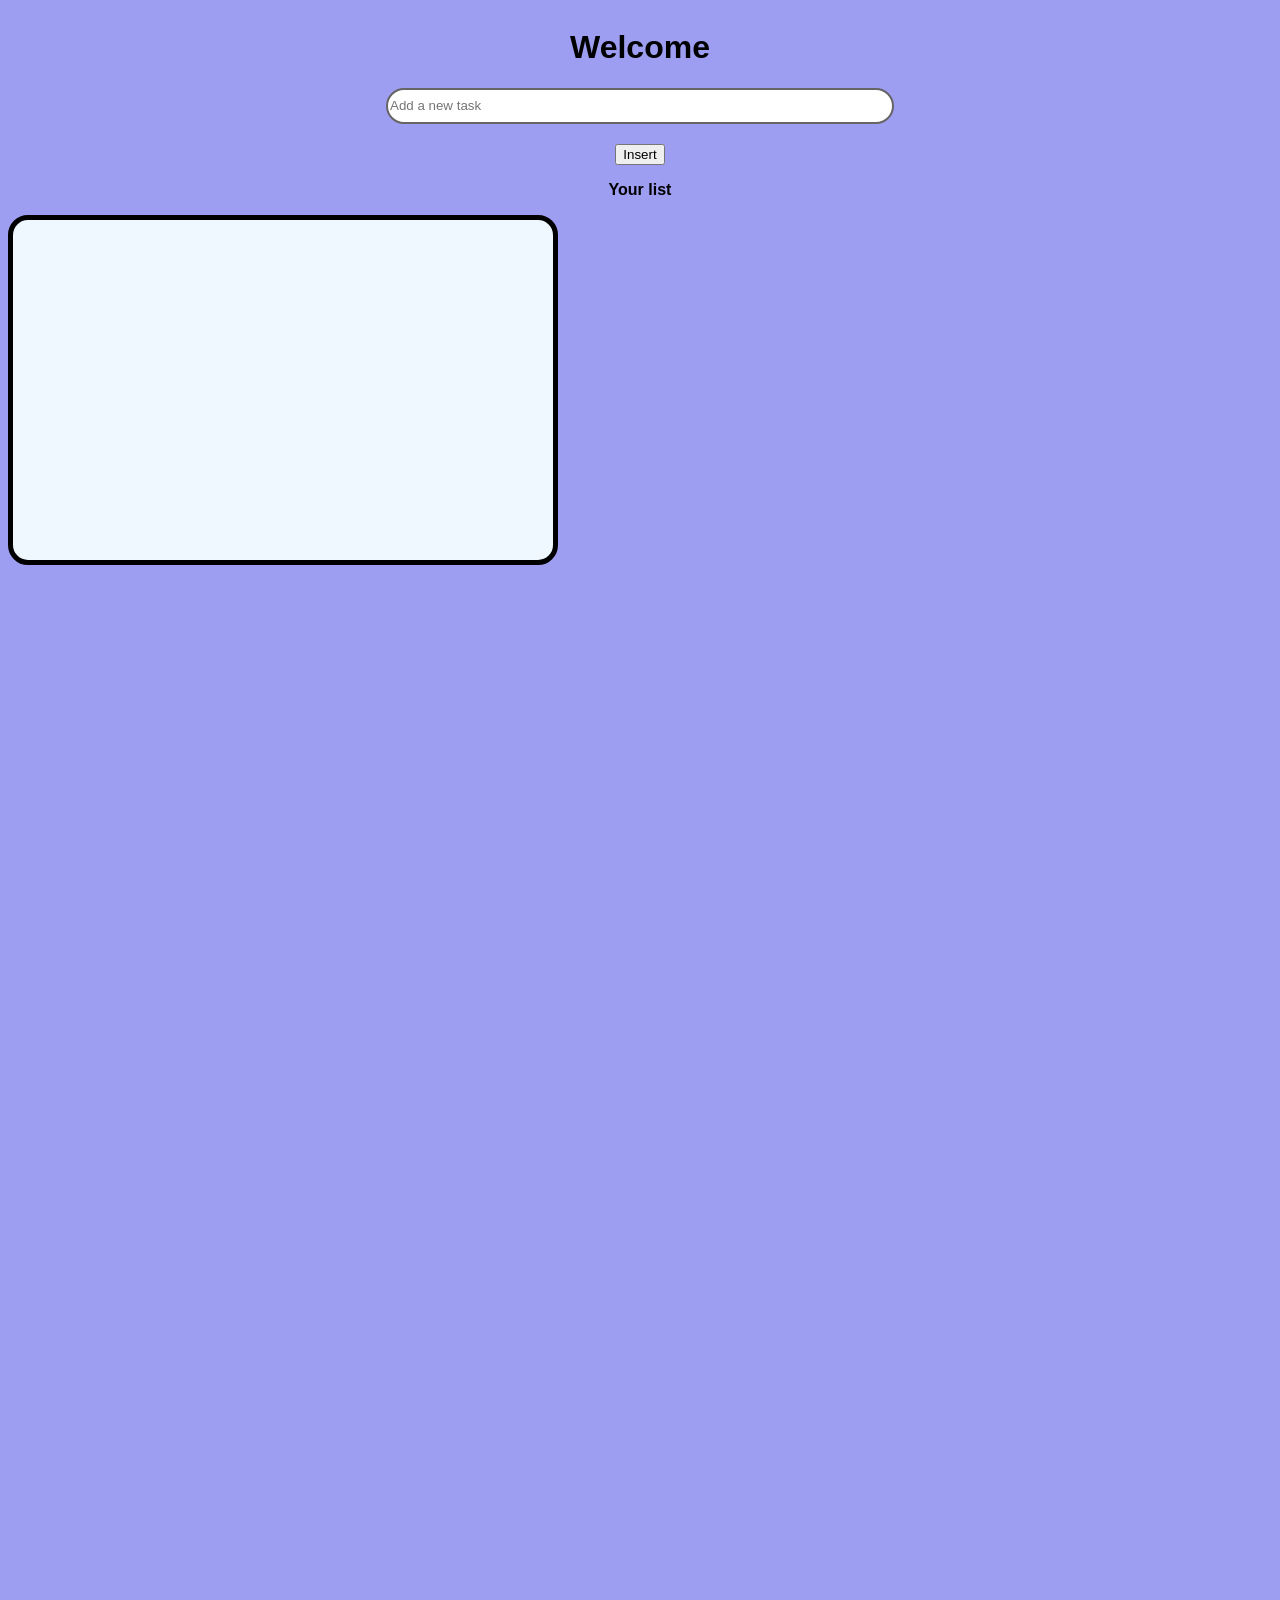
<file: index.html>
<!DOCTYPE html>
<html lang="en">
  <head>
    <meta charset="UTF-8" />
    <meta name="viewport" content="width=device-width, initial-scale=1.0" />
    <title>Document</title>
    <link rel="stylesheet" href="styles.css" />
  </head>
  <body>
    <div class="outside-box">
      <h1>Welcome</h1>
      <input class="js-input-value" type="text" placeholder="Add a new task" />
      <button class="submitButton">Insert</button>
      <p>Your list</p>
    </div>
    <div class="inside-box">
      <ul class="list"></ul>
    </div>
    <script src="interactive.js"></script>
  </body>
</html>
</file>
<file: styles.css>
* {
  font-family: "Segoe UI", Tahoma, Geneva, Verdana, sans-serif;
}
body {
  background-color: rgb(157, 157, 241);
  height: 200vh;
}

.outside-box {
  display: flex;
  flex-direction: column;
  align-items: center;
  font-weight: bold;
  justify-self: center;
}
input {
  width: 500px;
  height: 30px;
  border: 2px solid rgb(102, 100, 100);
  border-radius: 20px;
  justify-content: center;
  align-items: center;
  margin-bottom: 20px;
}
.inside-box {
  border-radius: 20px;
  display: flex;
  flex-direction: column;
  justify-self: center;
  padding: 20px;
  border: 5px solid black;
  width: 500px;
  height: 300px;
  background-color: aliceblue;
}

.list {
  padding: 10px;
}

.task {
  cursor: pointer;
  height: 30px;
}

.task:hover {
  color: red;
  text-decoration: line-through;
}
</file>
